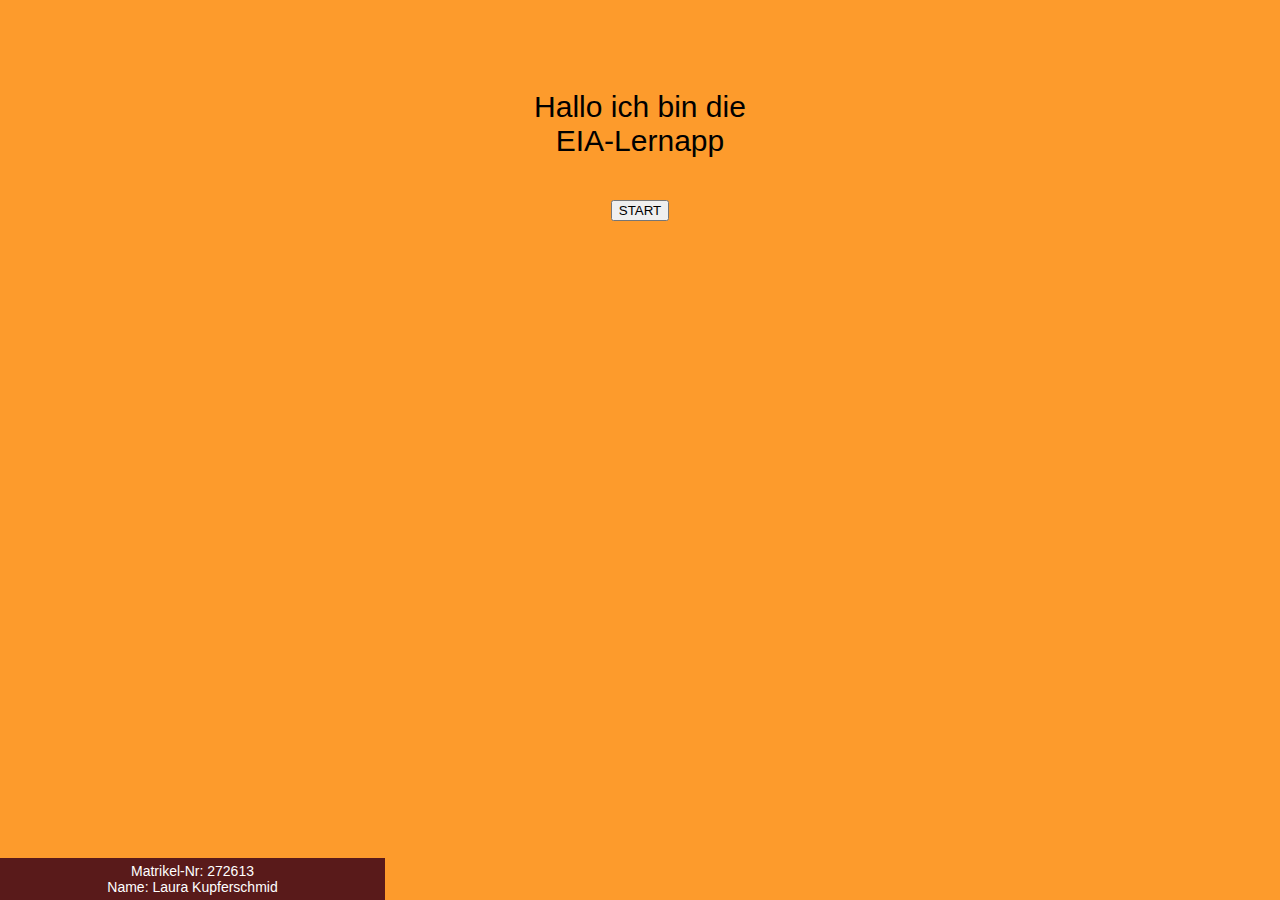
<file: Lernapp/topic.html>
<!DOCTYPE html>
<html lang="en">

<head>
    <meta charset="UTF-8">
    <meta http-equiv="X-UA-Compatible" content="IE=edge">
    <meta name="viewport" content="width=device-width, initial-scale=1.0">
    <link rel="stylesheet" href="./style.css">
    <script src="./main.js" defer></script>
    <title>Topics</title>
</head>
<header><div class="Counter" id="counter"></div></header>
<body>
    <main class="content" id=" content">
        <div class="startseite" id="start">
            <p id="para1">Hallo ich bin die <br> EIA-Lernapp</p> 
            <p>
                <button class="btn" id="startbtn">START</button>
            </p>
        </div>
        <div class="kategorienbox hidden" id="kategoriebox">
            <div><button  class="katbtn" id="htmlbtn"> HTML</button></div> <br>
            <div><button class="katbtn" id="cssbtn"> CSS</button></div> <br>
            <div><button class="katbtn" id="tsbtn">TYPESCRIPT</button></div> <br>
            <div><button class="katbtn" id="gmbtn">GEMISCHT</button></button>
            </div>
        </div>

        <div class="fragebox hidden" id="frageseite">
            <div class="Frage" id="Fragebox"></div> <br>
            <div class="Antworten" id="Antwortboxen"></div>
            <div class="Weiterbuttonbox" id="weiterbutton"></div>
        </div>

        <div class="finishscreen" id="done_finished">
               <button class="endbutton hidden" id="endbtn">ENDE</button>
        </div>
    </main>
</body>
<footer>Matrikel-Nr: 272613 <br>Name: Laura Kupferschmid</footer>

</html>
</file>
<file: Lernapp/style.css>
body {
    font-family:Arial, Helvetica, sans-serif;
    font-size: 30px;
    max-width: 375px;
    max-height: 667px;
    text-align: center;
    margin: auto;
    padding: 20px;
    background-color: rgb(253, 155, 44);
}

header{
    height: 40px;
}

.button{
    font-family:Arial, Helvetica, sans-serif;
    padding-top: 10px;
    padding-bottom: 10px;
    padding-left: 15px;
    padding-right: 15px;
    margin: 60px;}

footer{
    font-size: 14px;
    font-family: Arial, Helvetica, sans-serif;
    color: rgb(255, 255, 255);
    height: fit-content;
    padding: 5px;
    position:fixed;
    bottom: 0px;
    left: 0px;
    text-align: center;
    background-color: rgb(89, 26, 26);
    width: 375px;
}

#antwort1 , #antwort2 , #antwort3 {
    padding: 15px 40px;
    font-size: 14px;
    color: black;
    border-radius: 10px;
    width: 200px;
    align-content: center;
}

.katbtn{
    padding: 15px 40px;
    font-size: 14px;
    color: black;
    border-radius: 10px;
    width: 160px;
    align-content: center;
}

.hidden {
    display: none ;
}

#kategoriebox {
    height: 400px;
    margin-top: 70px;
    flex-direction: column;

}

#frageseite{
    font-family:Arial, Helvetica, sans-serif;
    text-align: center;
    padding: 15px;
}

#Fragebox{
    font-size: 25px;
    background-color: aliceblue;
    width: 320;
    height: 220px;
    border-radius: 10px;
    word-wrap: break-word;
    padding: 15px;

}

#Antwortboxen{
    display:inline-flex;
    flex-direction: column;
    height: 180px;
    justify-content: space-between;
    cursor: pointer;
}

#weiterbtnpingu{
    margin-top: 17px;
    text-align: center;
    font-family: Arial, Helvetica, sans-serif;
    padding: 5px;

}
</file>
